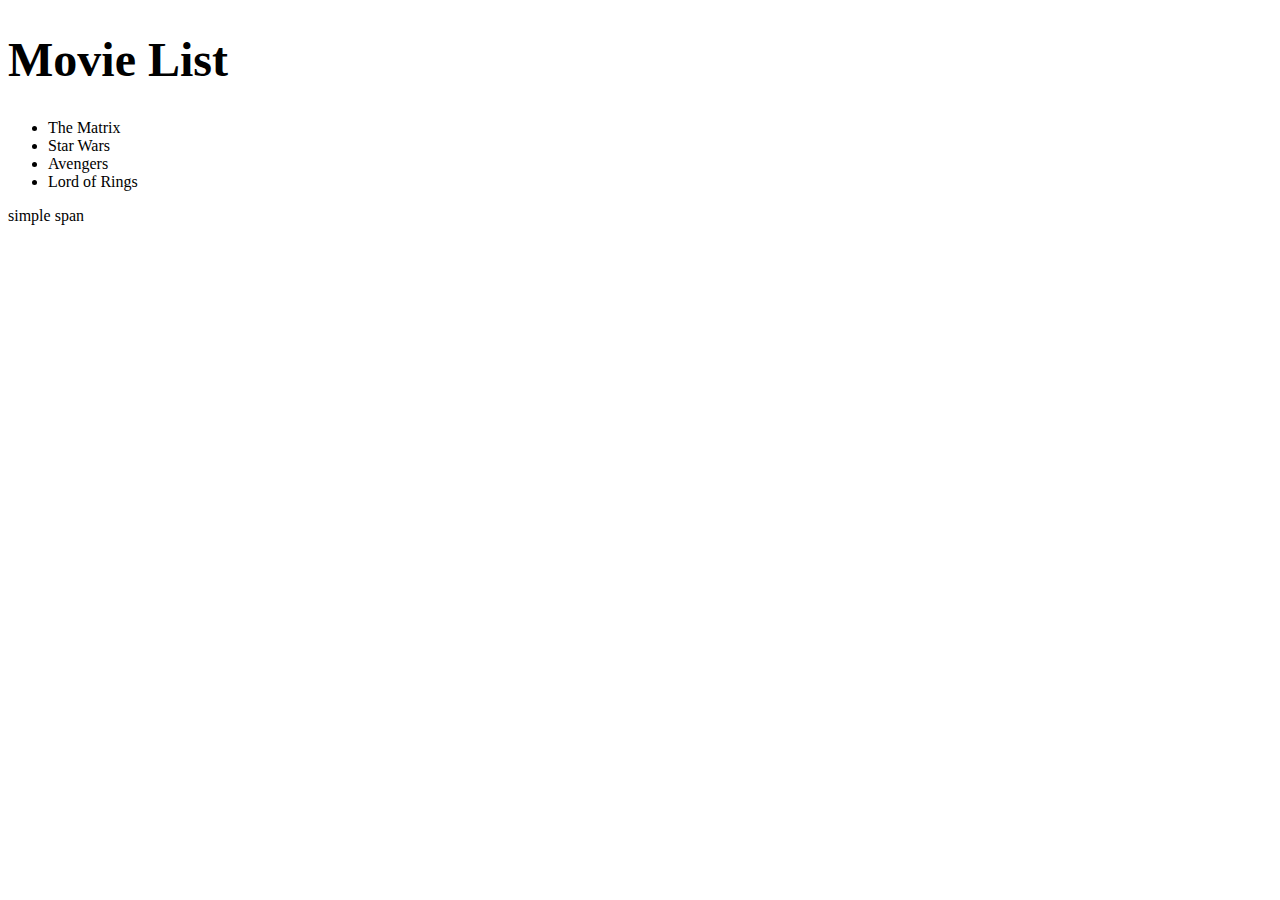
<file: dom/index.html>
<!DOCTYPE html>
<html lang="en">
  <head>
    <meta charset="UTF-8" />
    <meta http-equiv="X-UA-Compatible" content="IE=edge" />
    <meta name="viewport" content="width=device-width, initial-scale=1.0" />
    <style>
      #main-heading {
        font-size: 3rem;
      }
    </style>
    <title>DOM</title>
  </head>
  <body>
    <div class="container">
      <h1 id="main-heading">Movie List</h1>
      <ul class="items">
        <li class="list-items">The Matrix</li>
        <li class="list-items">Star Wars</li>
        <li class="list-items">Avengers</li>
        <li class="list-items">Lord of Rings</li>
      </ul>
      <span>simple span</span>
    </div>

    <script src="./4.js"></script>
  </body>
</html>
</file>
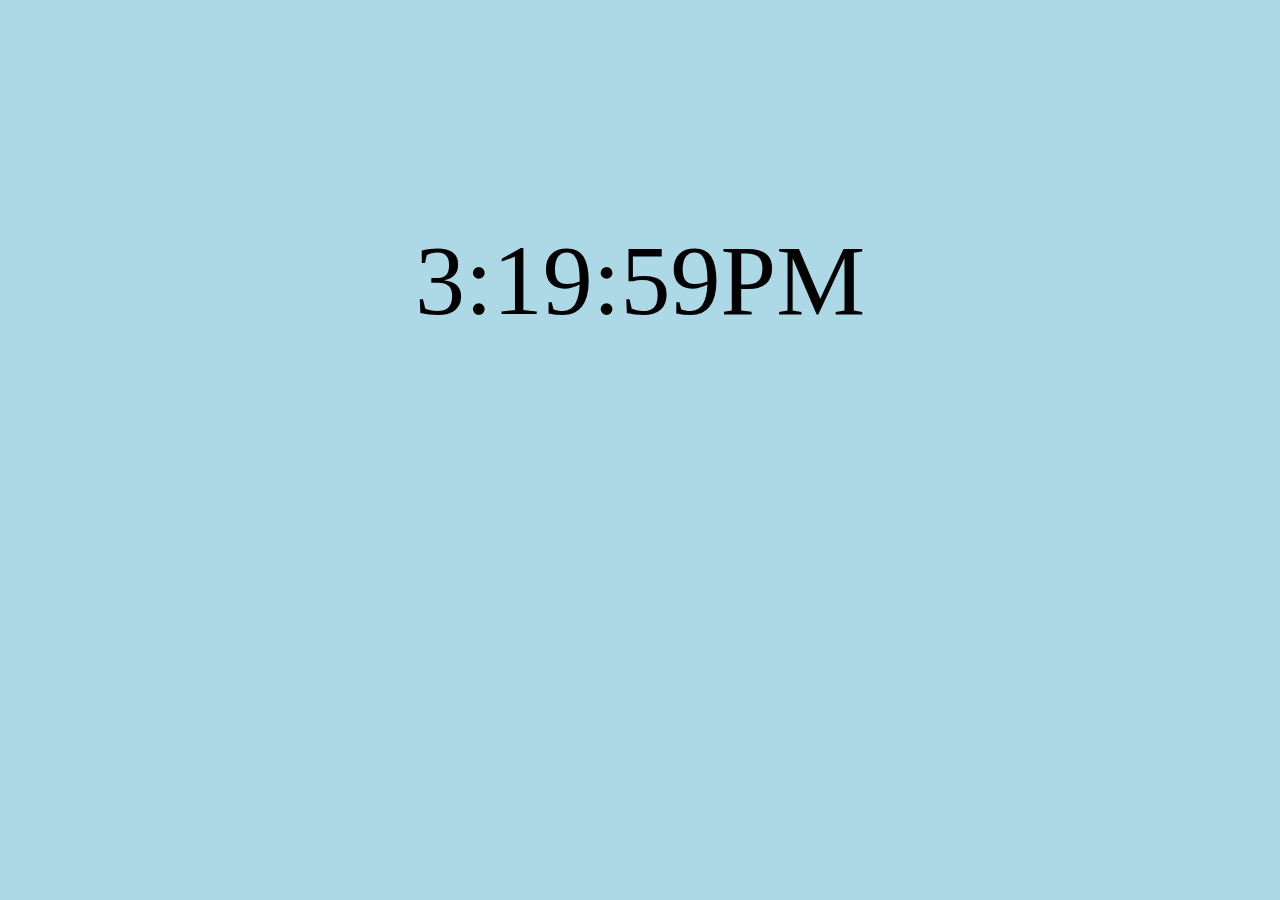
<file: projects/clock/index.html>
<!DOCTYPE html>
<html lang="en">

<head>
  <meta charset="UTF-8">
  <meta http-equiv="X-UA-Compatible" content="IE=edge">
  <meta name="viewport" content="width=device-width, initial-scale=1.0">
  <link rel="stylesheet" href="./style.css">
  <title>Digital Clock</title>
</head>

<body>

  <div class="wrapper">
    <span class="hours">00</span>
    <span>:</span>
    <span class="minutes">00</span>
    <span>:</span>
    <span class="seconds">00</span>
    <span class="session">AM</span>
  </div>


  <script src="./script.js"></script>
</body>

</html>
</file>
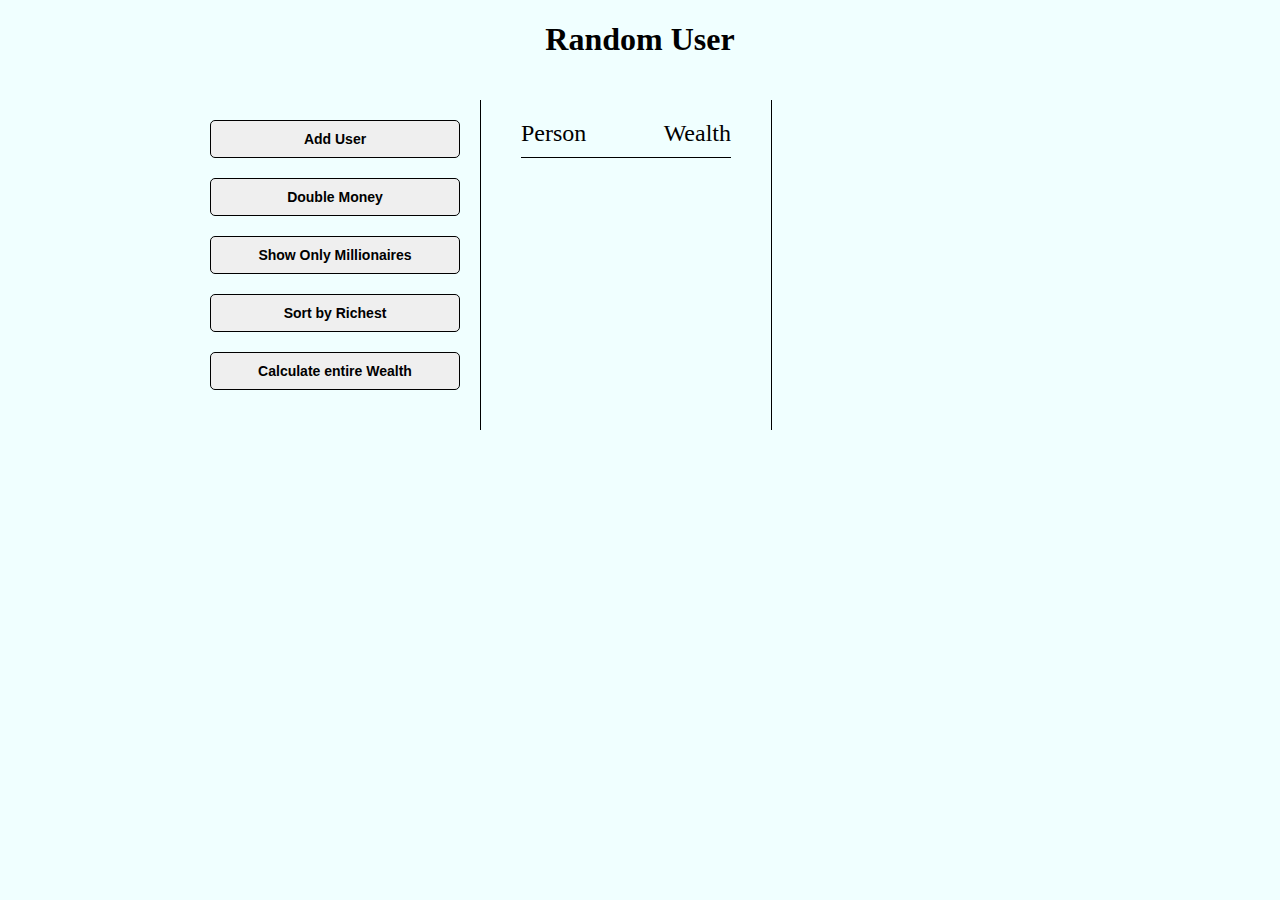
<file: projects/random_user/index.html>
<!DOCTYPE html>
<html lang="en">

<head>
  <meta charset="UTF-8">
  <meta http-equiv="X-UA-Compatible" content="IE=edge">
  <meta name="viewport" content="width=device-width, initial-scale=1.0">
  <link rel="stylesheet" href="./style.css">
  <title>Document</title>
</head>

<h1>Random User</h1>

<section class="wrapper">

  <aside>
    <button class="add-user">Add User</button>
    <button class="double-money">Double Money</button>
    <button class="show-millionaires">Show Only Millionaires</button>
    <button class="sort">Sort by Richest</button>
    <button class="calculate-wealth">Calculate entire Wealth</button>
  </aside>

  <aside class="main">
    <h2> <strong>Person</strong> Wealth</h2>
  </aside>



</section>

<body>

  <script src="./script.js"></script>
</body>

</html>
</file>
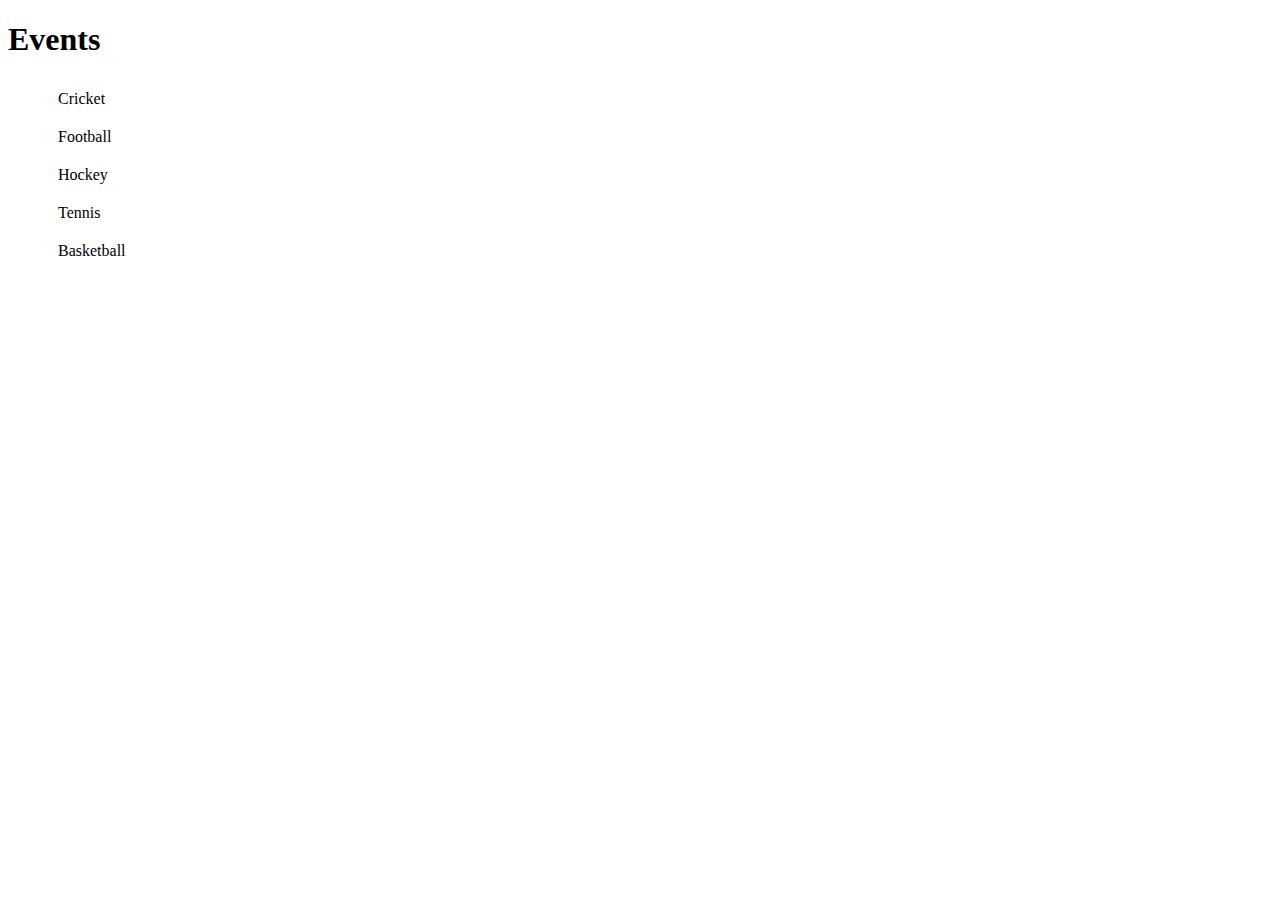
<file: dom/event.html>
<!DOCTYPE html>
<html lang="en">
  <head>
    <meta charset="UTF-8" />
    <meta http-equiv="X-UA-Compatible" content="IE=edge" />
    <meta name="viewport" content="width=device-width, initial-scale=1.0" />
    <title>Events</title>
    <!-- <style>
      div {
        min-width: 100px;
        min-height: 100px;
        border: 1px solid black;
        padding: 30px;
      }
    </style> -->

    <style>
      li {
        padding: 10px;
        list-style-type: none;
      }
    </style>
  </head>
  <body>
    <h1>Events</h1>

    <!-- <div class="div-1" style="background-color: red">
      <div class="div-2" style="background-color: blueviolet">
        <div class="div-3" style="background-color: yellowgreen"></div>
      </div>
    </div> -->

    <div>
      <ul id="sports">
        <li id="cricket">Cricket</li>
        <li id="football">Football</li>
        <li id="hockey">Hockey</li>
        <li id="tennis">Tennis</li>
        <li id="basketball">Basketball</li>
      </ul>
    </div>

    <script src="./6.js"></script>
  </body>
</html>
</file>
<file: projects/clock/style.css>
body {
  margin: 0;
  padding: 0;
  box-sizing: border-box;
  background-color: lightblue;
}

.wrapper {
  padding: 30px;
  font-size: 100px;
  display: flex;
  justify-content: center;
  align-items: center;
  height: 500px;
}
</file>
<file: projects/random_user/style.css>
body {
  margin: 0;
  padding: 0;
  box-sizing: border-box;
  background-color: azure;
  display: flex;
  flex-direction: column;
  align-items: center;
  min-height: 100vh;
}

.wrapper {
  display: flex;
  padding: 20px;
  margin: 0 auto;
  max-width: 100%;
  width: 900px;
}

aside {
  padding: 20px;
  border-right: 1px solid black;
  width: 250px;
}

button {
  cursor: pointer;
  font-size: 14px;
  border: 1px solid black;
  padding: 10px;
  width: 100%;
  margin-bottom: 20px;
  font-weight: bold;
  border-radius: 5px;
}

.main-2 {
  padding: 20px;
  flex: 1;
}

h2 {
  border-bottom: 1px solid black;
  padding-bottom: 10px;
  display: flex;
  justify-content: space-between;
  font-weight: 300;
  margin: 0 20px;
}
</file>
